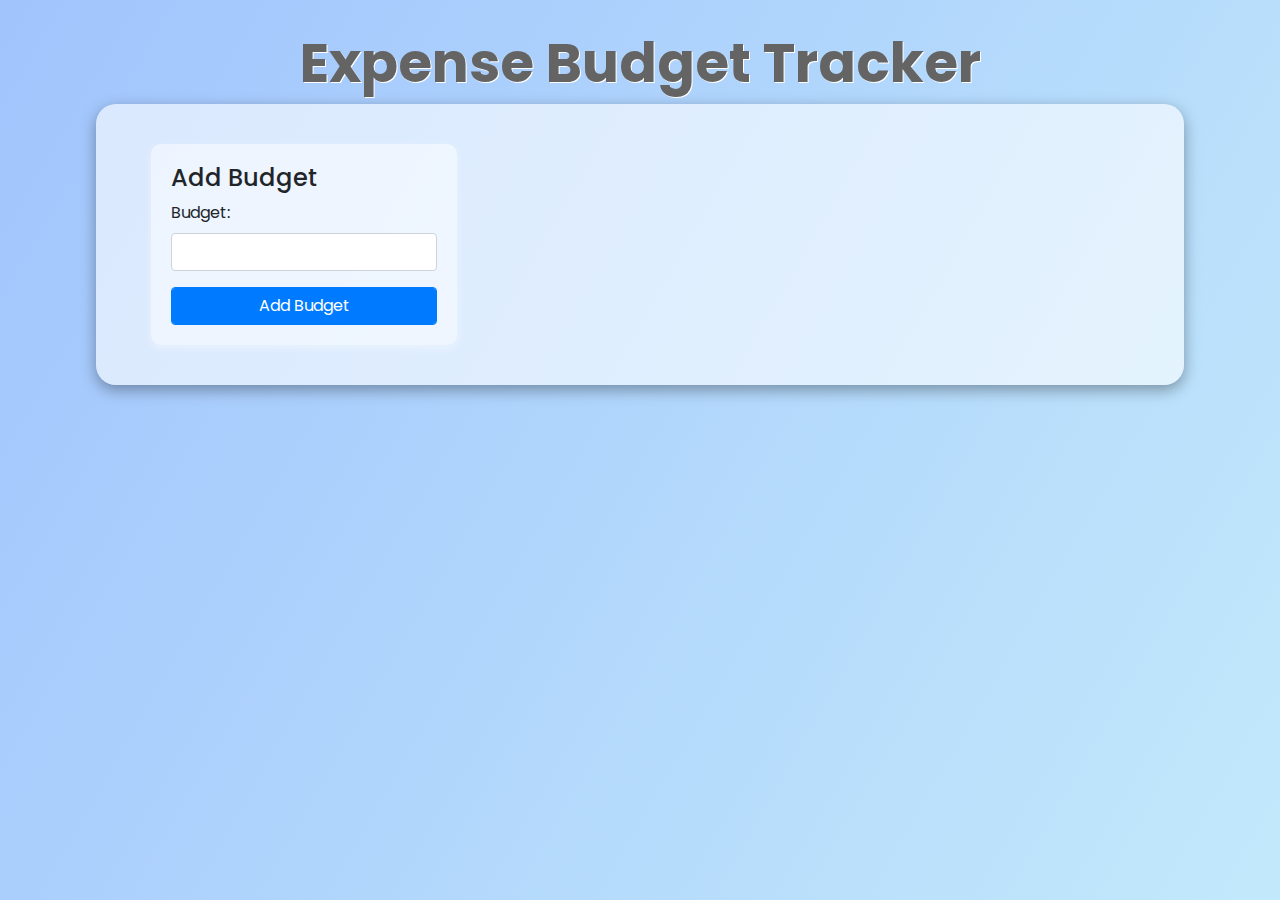
<file: index.html>
<!DOCTYPE html>
<html lang="en">

<head>
  <meta charset="UTF-8" />
  <meta name="viewport" content="width=device-width, initial-scale=1.0" />
  <title>Expense Tracker</title>

  <!-- Bootstrap CSS -->
  <link rel="stylesheet" href="https://cdn.jsdelivr.net/npm/bootstrap@4.6.2/dist/css/bootstrap.min.css" />

  <!-- Style CSS -->
  <link rel="stylesheet" href="assets/css/style.css" />
</head>

<body>
  <div class="main">
    <h1>Expense Budget Tracker</h1>
    <div class="budget-container row">
      <div class="add-container col-4">
        <div class="add-budget-container">
          <h4>Add Budget</h4>
          <form>
            <div class="form-group">
              <label for="budget">Budget:</label>
              <input type="text" class="form-control" id="budget" />
            </div>
            <button class="btn btn-primary form-control">Add Budget</button>
          </form>
        </div>
      </div>
    </div>
  </div>
</body>

</html>
</file>
<file: assets/css/style.css>
@import url('https://fonts.googleapis.com/css2?family=Poppins:wght@500&display=swap');

* {
  margin: 0;
  padding: 0;
  font-family: 'Poppins', sans-serif;
}

body {
  background-image: linear-gradient(120deg, #a1c4fd 0%, #c2e9fb 100%);
  background-size: cover;
  background-attachment: fixed;
  background-repeat: no-repeat;
}

.main {
  display: flex;
  flex-direction: column;
  align-items: center;
  justify-content: flex-start; 
  min-height: 100vh;
  padding-top: 30px;
}

.main > h1 {
  color: #646464;
  font-weight: bold;
  text-shadow: 1px 1px #ffffff;
  font-size: 55px;
}

.budget-container {
  height: auto;
  width: 85%;
  box-shadow: #00000059 0px 5px 15px;
  border-radius: 20px;
  background-color: #ffffff99;
  padding: 40px;
}

.add-budget-container, .add-expense-container {
    box-shadow: #ffffff62 0px 3px 8px;
    padding: 20px;
    border-radius: 10px;
    background-color: #ffffff83;
}

.display-container {
    box-shadow: #ffffff62 0px 3px 8px;
    padding: 20px;
    border-radius: 10px;
    background-color: #ffffff83;
    width: 65%;
}

@media screen and (max-width: 768px) {
 
  .main {
  height: auto;
  padding-top: 20px 0;
}

.main > h1 {
  font-size: 35px;
  text-align: center;
  padding: 0 10px;
  margin-bottom: 20px;
}

.budget-container {
  height: auto;
  width: 95%;
  padding: 20px;
  display: flex;
  flex-direction: column;
  overflow: hidden;
}

.add-container {
  width: 100% !important;
  max-width: 100% !important;
  flex: 0 0 100% !important;
  display: flex !important;
  flex-direction: column;
  gap: 15px;
  margin-bottom: 20%;
  padding: 0 !important;
}

.add-budget-container, .add-expense-container {
    width: 100%;
    padding: 15px;
   margin: 0 !important;
   box-sizing: border-box;
}

.add-budget-container {
  margin-bottom: 0;
}

.add-expense-container {
  margin-top: 0 !important;
}

.btn-danger.form-control {
  width: 100%;
  margin: 0;
}
.display-container {
  width: 100% !important;
  max-width: 100% !important;
  flex: none !important;
  padding: 15px;
  box-sizing: border-box;
}

.heading {
  flex-wrap: wrap;
  justify-content: center !important;
  margin: 0 -5px;
}

.heading .alert {
  flex: 0 0 calc(50% - 10px);
  margin: 5px;
  text-align: center;
  padding: 8px;
  font-size: 13px;
  box-sizing: border-box;
}

.heading .alert:nth-child(3) {
  flex: 0 0 calc(60% - 10px);
  margin: 5px auto;
}
  
}
</file>
